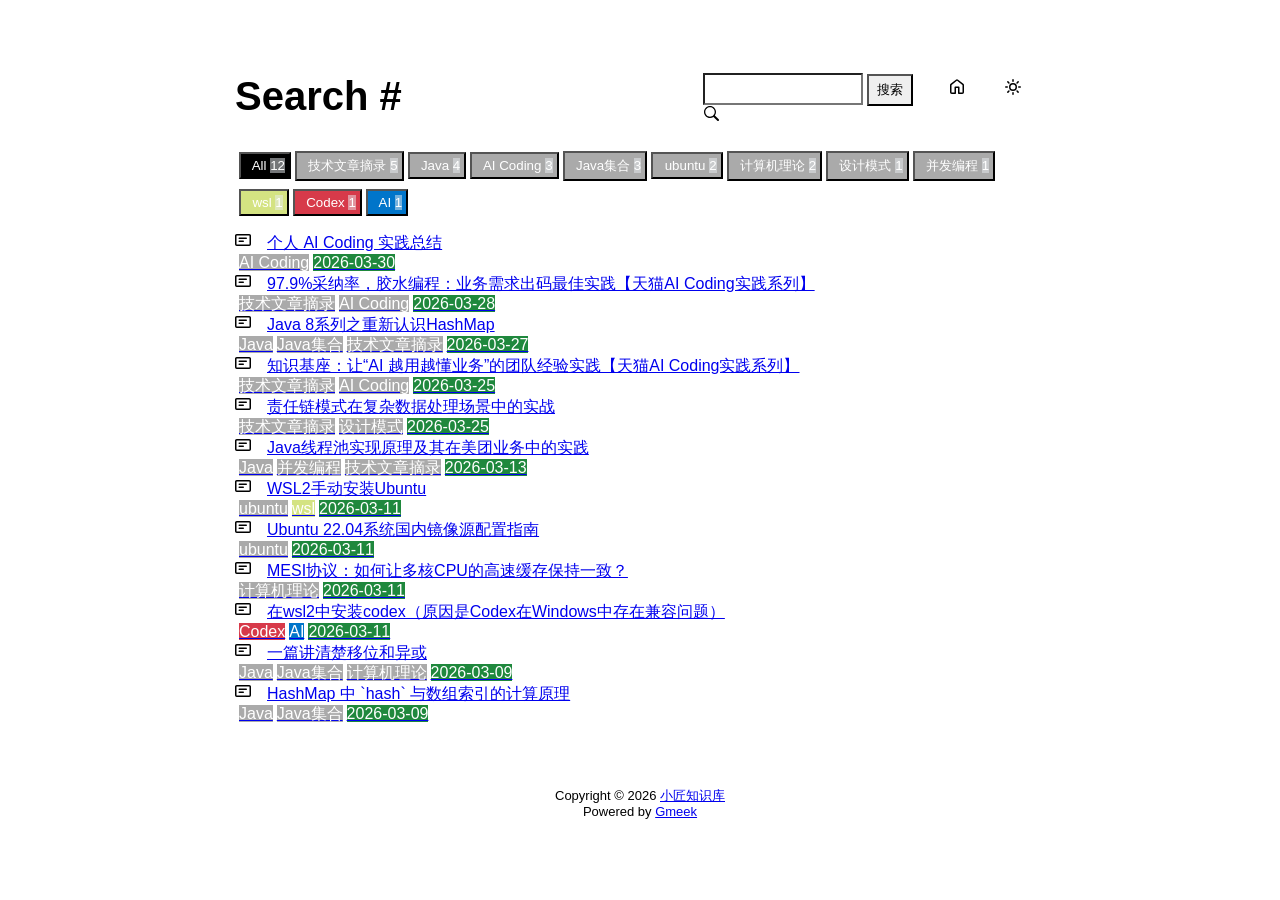
<file: docs/tag.html>
<!DOCTYPE html>
<html data-color-mode="light" data-dark-theme="dark" data-light-theme="light" lang="zh-CN">
<head>
    <meta content="text/html; charset=utf-8" http-equiv="content-type" />
    <meta name="viewport" content="width=device-width,initial-scale=1.0">
    <meta http-equiv="X-UA-Compatible" content="IE=edge">
    <link href='https://mirrors.sustech.edu.cn/cdnjs/ajax/libs/Primer/21.0.7/primer.css' rel='stylesheet' />
    
    <link rel="icon" href="https://github.githubassets.com/favicons/favicon.svg"><script>
        let theme = localStorage.getItem("meek_theme") || "light";
        document.documentElement.setAttribute("data-color-mode", theme);
    </script>
<meta name="description" content="小匠知识库 search page">
<title>小匠知识库 - Tag</title>

</head>
<style>
body{box-sizing: border-box;min-width: 200px;max-width: 900px;margin: 20px auto;padding: 45px;font-size: 16px;font-family: sans-serif;line-height: 1.25;}
#header{display:flex;padding-bottom:8px;border-bottom: 1px solid var(--borderColor-muted, var(--color-border-muted));margin-bottom: 16px;}
#footer {margin-top:64px; text-align: center;font-size: small;}

</style>

<style>
.tagTitle{margin:auto 0;font-size:40px;font-weight:bold;overflow:hidden;white-space:nowrap;text-overflow:ellipsis;}
.title-right{display:flex;margin:auto 0 0 auto;}
.title-right .circle{padding: 14px 16px;margin-right:8px;}

.subnav-search{width:222px;margin-top:8px;margin-right:8px;}
.subnav-search-input{width:160px;border-top-right-radius:0px;border-bottom-right-radius:0px;}
.subnav-search button{padding:5px 8px;border-top-left-radius:0px;border-bottom-left-radius:0px;}

.SideNav-icon{margin-right:16px}
.Label{color: #fff;margin-left:4px;}
#taglabel .Label {margin-bottom:8px;}
.Counter{color:#fff;background-color:rgba(234, 238, 242, 0.5)}

.genTime{float: right;}
.d-flex{min-width:0;}
.listTitle{overflow:hidden;white-space:nowrap;text-overflow: ellipsis;max-width: 100%;}
.listLabels{white-space:nowrap;}

@media (max-width: 600px) {
    body { padding: 8px;}
    .tagTitle{display:none;}
    .LabelTime{display:none;}
}
</style>


<body>
    <div id="header">
<span class="tagTitle"><span>Loading</span><span class="AnimatedEllipsis"></span></span>
<div class="title-right">
    <div class="subnav-search">
        <input type="search" class="form-control subnav-search-input float-left" aria-label="Search site" value="" style="height:32px;">
        <button class="btn float-left" type="submit" onclick="javascript:searchShow()">搜索</button>
        <svg class="subnav-search-icon octicon octicon-search" width="16" height="16" viewBox="0 0 16 16" aria-hidden="true">
            <path id="searchSVG" fill-rule="evenodd"></path>
        </svg>
    </div>
    <a href="https://jlifeng.github.io" id="buttonHome" class="btn btn-invisible circle" title="首页">
        <svg class="octicon" width="16" height="16">
            <path id="pathHome" fill-rule="evenodd"></path>
        </svg>
    </a>
    <a class="btn btn-invisible circle" onclick="modeSwitch()" title="切换主题">
        <svg class="octicon" width="16" height="16" >
            <path id="themeSwitch" fill-rule="evenodd"></path>
        </svg>
    </a>
</div>
</div>
    <div id="content">
<div id="taglabel" style="margin-bottom:8px;"></div>
<nav class="SideNav"></nav>
<div class="notFind" style="display:none;font-size:24px;margin:8px;">Not Find</div>
</div>
    <div id="footer"><div id="footer1">Copyright © <span id="copyrightYear"></span> <a href="https://jlifeng.github.io">小匠知识库</a></div>
<div id="footer2">
    <span id="runday"></span><span>Powered by <a href="https://meekdai.com/Gmeek.html" target="_blank">Gmeek</a></span>
</div>

<script>
var now=new Date();
document.getElementById("copyrightYear").innerHTML=now.getFullYear();

if(""!=""){
    var startSite=new Date("");
    var diff=now.getTime()-startSite.getTime();
    var diffDay=Math.floor(diff/(1000*60*60*24));
    document.getElementById("runday").innerHTML="网站运行 "+diffDay+" 天"+" • ";
}
</script></div>
</body>
<script>
var IconList={'sun': 'M8 10.5a2.5 2.5 0 100-5 2.5 2.5 0 000 5zM8 12a4 4 0 100-8 4 4 0 000 8zM8 0a.75.75 0 01.75.75v1.5a.75.75 0 01-1.5 0V.75A.75.75 0 018 0zm0 13a.75.75 0 01.75.75v1.5a.75.75 0 01-1.5 0v-1.5A.75.75 0 018 13zM2.343 2.343a.75.75 0 011.061 0l1.06 1.061a.75.75 0 01-1.06 1.06l-1.06-1.06a.75.75 0 010-1.06zm9.193 9.193a.75.75 0 011.06 0l1.061 1.06a.75.75 0 01-1.06 1.061l-1.061-1.06a.75.75 0 010-1.061zM16 8a.75.75 0 01-.75.75h-1.5a.75.75 0 010-1.5h1.5A.75.75 0 0116 8zM3 8a.75.75 0 01-.75.75H.75a.75.75 0 010-1.5h1.5A.75.75 0 013 8zm10.657-5.657a.75.75 0 010 1.061l-1.061 1.06a.75.75 0 11-1.06-1.06l1.06-1.06a.75.75 0 011.06 0zm-9.193 9.193a.75.75 0 010 1.06l-1.06 1.061a.75.75 0 11-1.061-1.06l1.06-1.061a.75.75 0 011.061 0z', 'moon': 'M9.598 1.591a.75.75 0 01.785-.175 7 7 0 11-8.967 8.967.75.75 0 01.961-.96 5.5 5.5 0 007.046-7.046.75.75 0 01.175-.786zm1.616 1.945a7 7 0 01-7.678 7.678 5.5 5.5 0 107.678-7.678z', 'sync': 'M1.705 8.005a.75.75 0 0 1 .834.656 5.5 5.5 0 0 0 9.592 2.97l-1.204-1.204a.25.25 0 0 1 .177-.427h3.646a.25.25 0 0 1 .25.25v3.646a.25.25 0 0 1-.427.177l-1.38-1.38A7.002 7.002 0 0 1 1.05 8.84a.75.75 0 0 1 .656-.834ZM8 2.5a5.487 5.487 0 0 0-4.131 1.869l1.204 1.204A.25.25 0 0 1 4.896 6H1.25A.25.25 0 0 1 1 5.75V2.104a.25.25 0 0 1 .427-.177l1.38 1.38A7.002 7.002 0 0 1 14.95 7.16a.75.75 0 0 1-1.49.178A5.5 5.5 0 0 0 8 2.5Z', 'home': 'M6.906.664a1.749 1.749 0 0 1 2.187 0l5.25 4.2c.415.332.657.835.657 1.367v7.019A1.75 1.75 0 0 1 13.25 15h-3.5a.75.75 0 0 1-.75-.75V9H7v5.25a.75.75 0 0 1-.75.75h-3.5A1.75 1.75 0 0 1 1 13.25V6.23c0-.531.242-1.034.657-1.366l5.25-4.2Zm1.25 1.171a.25.25 0 0 0-.312 0l-5.25 4.2a.25.25 0 0 0-.094.196v7.019c0 .138.112.25.25.25H5.5V8.25a.75.75 0 0 1 .75-.75h3.5a.75.75 0 0 1 .75.75v5.25h2.75a.25.25 0 0 0 .25-.25V6.23a.25.25 0 0 0-.094-.195Z', 'search': 'M15.7 13.3l-3.81-3.83A5.93 5.93 0 0 0 13 6c0-3.31-2.69-6-6-6S1 2.69 1 6s2.69 6 6 6c1.3 0 2.48-.41 3.47-1.11l3.83 3.81c.19.2.45.3.7.3.25 0 .52-.09.7-.3a.996.996 0 0 0 0-1.41v.01zM7 10.7c-2.59 0-4.7-2.11-4.7-4.7 0-2.59 2.11-4.7 4.7-4.7 2.59 0 4.7 2.11 4.7 4.7 0 2.59-2.11 4.7-4.7 4.7z', 'post': 'M0 3.75C0 2.784.784 2 1.75 2h12.5c.966 0 1.75.784 1.75 1.75v8.5A1.75 1.75 0 0 1 14.25 14H1.75A1.75 1.75 0 0 1 0 12.25Zm1.75-.25a.25.25 0 0 0-.25.25v8.5c0 .138.112.25.25.25h12.5a.25.25 0 0 0 .25-.25v-8.5a.25.25 0 0 0-.25-.25ZM3.5 6.25a.75.75 0 0 1 .75-.75h7a.75.75 0 0 1 0 1.5h-7a.75.75 0 0 1-.75-.75Zm.75 2.25h4a.75.75 0 0 1 0 1.5h-4a.75.75 0 0 1 0-1.5Z'};
var utterancesLoad=0;

let themeSettings={
    "dark": ["dark","moon","#00f0ff","dark-blue"],
    "light": ["light","sun","#ff5000","github-light"],
    "auto": ["auto","sync","","preferred-color-scheme"]
};
function changeTheme(mode, icon, color, utheme){
    document.documentElement.setAttribute("data-color-mode",mode);
    document.getElementById("themeSwitch").setAttribute("d",value=IconList[icon]);
    document.getElementById("themeSwitch").parentNode.style.color=color;
    if(utterancesLoad==1){utterancesTheme(utheme);}
}
function modeSwitch(){
    let currentMode=document.documentElement.getAttribute('data-color-mode');
    let newMode = currentMode === "light" ? "dark" : currentMode === "dark" ? "auto" : "light";
    localStorage.setItem("meek_theme", newMode);
    if(themeSettings[newMode]){
        changeTheme(...themeSettings[newMode]);
    }
}
function utterancesTheme(theme){
    const message={type:'set-theme',theme: theme};
    const iframe=document.getElementsByClassName('utterances-frame')[0];
    iframe.contentWindow.postMessage(message,'https://utteranc.es');
}
if(themeSettings[theme]){changeTheme(...themeSettings[theme]);}
console.log("\n %c Gmeek last https://github.com/Meekdai/Gmeek \n","padding:5px 0;background:#02d81d;color:#fff");
</script>

<script>
document.getElementById("pathHome").setAttribute("d",IconList["home"]);
document.getElementById("searchSVG").setAttribute("d",IconList["search"]);

tagList=[];
labelsCount={};
jsonData='';
let requestJson="postList.json"
let request=new XMLHttpRequest();
request.open("GET",requestJson);
request.responseType='text';
request.send();
request.onload=function(){
    jsonData=JSON.parse(request.response);
    console.log(jsonData);
    showList(labelsCount);
    setClassDisplay(decodeURI(window.location.hash.slice(1)));
}

function showList(labelsCount){
    let SideNav=document.getElementsByClassName("SideNav")[0];
    SideNav.classList.add("border");
    let taglabel=document.getElementById("taglabel");

    jsonData['labelColorDict']["All"]="#000";
    labelsCount["All"]=0;
    for (let key in jsonData) {
        if (key !== 'labelColorDict' && Array.isArray(jsonData[key]['labels'])) {
            labelsCount["All"]++;
            for (let label of jsonData[key]['labels']) {
                labelsCount[label] = (labelsCount[label] || 0) + 1;
            }
        }
    }

    let sortedLabelsList = Object.keys(labelsCount).sort((a, b) => labelsCount[b] - labelsCount[a]);
    for (let label of sortedLabelsList) {
        tagList.push(label);
        let showLabels = document.createElement("button");
        showLabels.setAttribute("class", "Label");
        showLabels.setAttribute("style", "background-color:" + jsonData['labelColorDict'][label]+";padding:4px;");
        showLabels.innerHTML="&nbsp;&nbsp;"+label+" ";
        showLabels.setAttribute("onclick", "javascript:updateShowTag('" + label + "');");

        let LabelNum=document.createElement("span");
        LabelNum.setAttribute("class","Counter");
        LabelNum.innerHTML=labelsCount[label];
        showLabels.appendChild(LabelNum);
        taglabel.appendChild(showLabels);
    }

    for(i in jsonData){
        if(i!='labelColorDict'){
            let div=document.createElement("div");
            div.setAttribute("class","lists "+jsonData[i]['labels'].join(" "));
            let item=document.createElement("a");
            item.setAttribute("class","SideNav-item d-flex flex-items-center flex-justify-between");
            item.setAttribute("href",jsonData[i]['postUrl']);

            let center=document.createElement("div");
            center.setAttribute("class","d-flex flex-items-center");

            svg=document.createElementNS('http://www.w3.org/2000/svg','svg');
            path=document.createElementNS("http://www.w3.org/2000/svg","path"); 
            span=document.createElement("span");
            svg.setAttributeNS(null,"class","SideNav-icon octicon");
            svg.setAttributeNS(null,"style","width:16px;height:16px");
            path.setAttributeNS(null, "d", IconList["post"]);
            svg.appendChild(path);

            let title=document.createElement("span");
            title.setAttribute("class","listTitle");
            title.innerHTML=jsonData[i]['postTitle'];
            center.appendChild(svg);
            center.appendChild(title);

            let listLabels=document.createElement("div");
            listLabels.setAttribute("class","listLabels");
            
            for(label of jsonData[i]['labels']){
                let LabelName=document.createElement("span");
                LabelName.setAttribute("class","Label LabelName");
                LabelName.setAttribute("style","background-color:"+jsonData['labelColorDict'][label]);
                LabelName.innerHTML=label;
                listLabels.appendChild(LabelName);
            }
            let LabelTime=document.createElement("span");
            LabelTime.setAttribute("class","Label LabelTime");
            LabelTime.setAttribute("style","background-color:"+jsonData[i]['dateLabelColor']);
            LabelTime.innerHTML=jsonData[i]['createdDate'];
            listLabels.appendChild(LabelTime);

            item.appendChild(center);
            item.appendChild(listLabels);
            div.appendChild(item);
            SideNav.appendChild(div);
        }
    }
}

function updateShowTag(label){
    if(window.location.hash.slice(1)!=encodeURI(label)){
        window.location.hash="#"+(label);
        setClassDisplay(label);
    }
}

function setClassDisplay(label){
    let lists = document.getElementsByClassName("lists");
    let tagTitle = document.getElementsByClassName("tagTitle")[0];
    tagTitle.innerHTML="Tag #"+label;
    document.title=label+" - 小匠知识库";
    document.getElementsByClassName("subnav-search-input")[0].value='';
    if(label=="All"){
        for(let i = 0; i < lists.length; i++){lists[i].style.display='block';}
        document.getElementsByClassName("notFind")[0].style.display='none';
    }
    else if(tagList.indexOf(label)!=-1){
        for(let i = 0; i < lists.length; i++){
            lists[i].style.display='none';
        }

        let labels = document.getElementsByClassName(label);
        for(let i = 0; i < labels.length; i++){
            labels[i].style.display='block';
        }
        document.getElementsByClassName("notFind")[0].style.display='none';
    }
    else{
        document.getElementsByClassName("subnav-search-input")[0].value=label;
        searchShow();
    }
}

function searchShow(){
    let lists = document.getElementsByClassName("lists");
    let tagTitle = document.getElementsByClassName("tagTitle")[0];
    let searchInput = document.getElementsByClassName("subnav-search-input")[0].value;
    tagTitle.innerHTML="Search #"+searchInput;
    if(searchInput==''){document.title="Search - 小匠知识库";}
    else{document.title=searchInput+" - 小匠知识库";}
    let a=0;
    window.location.hash="#"+(searchInput);
    for(let i = 0; i < lists.length; i++){
        if(lists[i].childNodes[0].childNodes[0].childNodes[1].innerHTML.toUpperCase().indexOf(searchInput.toUpperCase())==-1){lists[i].style.display='none';}
        else{lists[i].style.display='block';a=a+1;}
    }
    if(a==0){
        let notFind=document.getElementsByClassName("notFind")[0];
        notFind.style.display='block';
        notFind.innerHTML='Not Find "'+searchInput+'"';
    }
    else{document.getElementsByClassName("notFind")[0].style.display='none';}
}

</script>

</html>
</file>
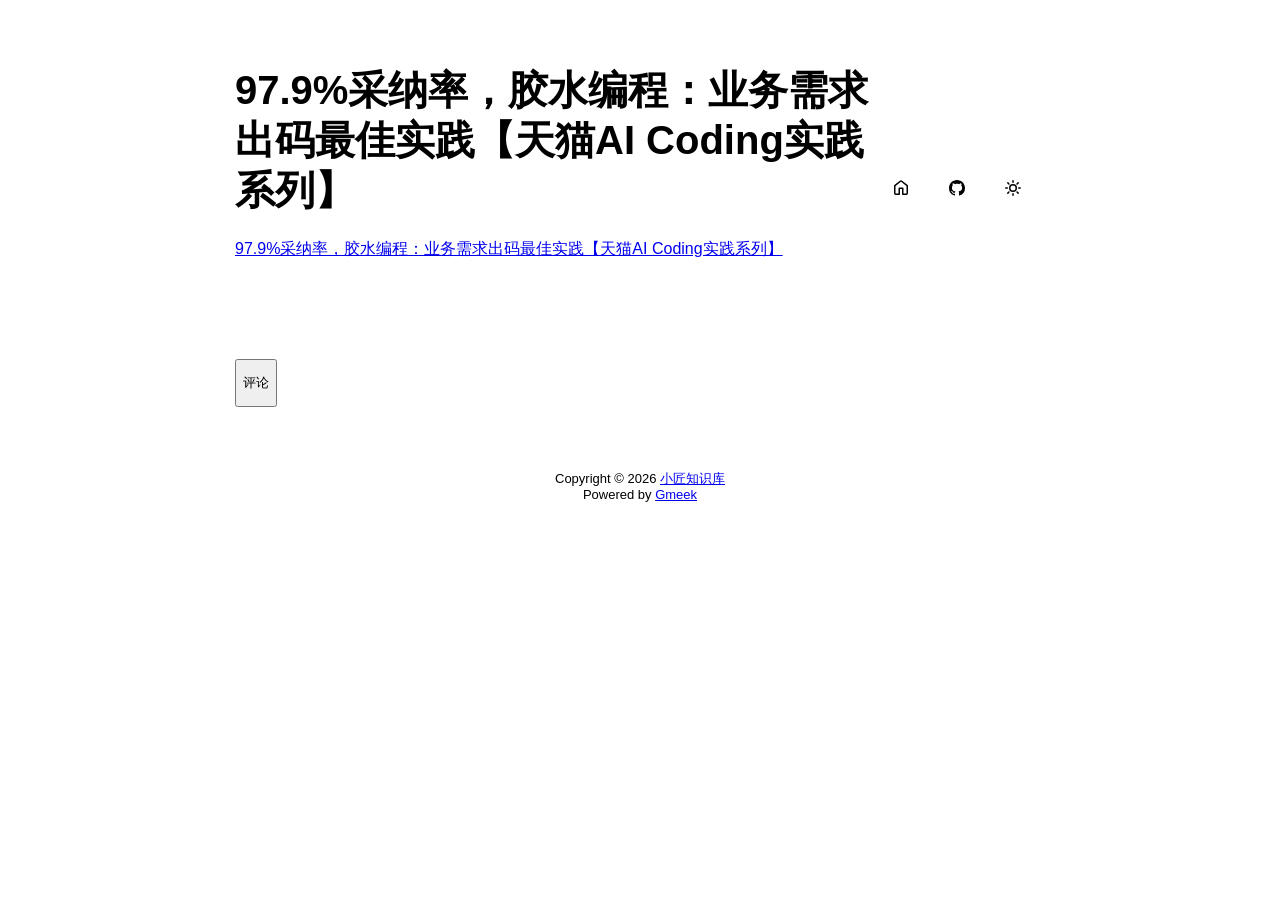
<file: docs/post/97.9%-cai-na-lv-，-jiao-shui-bian-cheng-：-ye-wu-xu-qiu-chu-ma-zui-jia-shi-jian-【-tian-mao-AI Coding-shi-jian-xi-lie-】.html>
<!DOCTYPE html>
<html data-color-mode="light" data-dark-theme="dark" data-light-theme="light" lang="zh-CN">
<head>
    <meta content="text/html; charset=utf-8" http-equiv="content-type" />
    <meta name="viewport" content="width=device-width,initial-scale=1.0">
    <meta http-equiv="X-UA-Compatible" content="IE=edge">
    <link href='https://mirrors.sustech.edu.cn/cdnjs/ajax/libs/Primer/21.0.7/primer.css' rel='stylesheet' />
    
    <link rel="icon" href="https://github.githubassets.com/favicons/favicon.svg"><script>
        let theme = localStorage.getItem("meek_theme") || "light";
        document.documentElement.setAttribute("data-color-mode", theme);
    </script>
<meta name="description" content="[97.9%采纳率，胶水编程：业务需求出码最佳实践【天猫AI Coding实践系列】](https://mp.weixin.qq.com/s/G3aKbzdGUyD2h1aVjvbr2g)。">
<meta property="og:title" content="97.9%采纳率，胶水编程：业务需求出码最佳实践【天猫AI Coding实践系列】">
<meta property="og:description" content="[97.9%采纳率，胶水编程：业务需求出码最佳实践【天猫AI Coding实践系列】](https://mp.weixin.qq.com/s/G3aKbzdGUyD2h1aVjvbr2g)。">
<meta property="og:type" content="article">
<meta property="og:url" content="https://jlifeng.github.io/post/97.9%25-cai-na-lv-%EF%BC%8C-jiao-shui-bian-cheng-%EF%BC%9A-ye-wu-xu-qiu-chu-ma-zui-jia-shi-jian-%E3%80%90-tian-mao-AI%20Coding-shi-jian-xi-lie-%E3%80%91.html">
<meta property="og:image" content="https://github.githubassets.com/favicons/favicon.svg">
<title>97.9%采纳率，胶水编程：业务需求出码最佳实践【天猫AI Coding实践系列】</title>



</head>
<style>
body{box-sizing: border-box;min-width: 200px;max-width: 900px;margin: 20px auto;padding: 45px;font-size: 16px;font-family: sans-serif;line-height: 1.25;}
#header{display:flex;padding-bottom:8px;border-bottom: 1px solid var(--borderColor-muted, var(--color-border-muted));margin-bottom: 16px;}
#footer {margin-top:64px; text-align: center;font-size: small;}

</style>

<style>
.postTitle{margin: auto 0;font-size:40px;font-weight:bold;}
.title-right{display:flex;margin:auto 0 0 auto;}
.title-right .circle{padding: 14px 16px;margin-right:8px;}
#postBody{border-bottom: 1px solid var(--color-border-default);padding-bottom:36px;}
#postBody hr{height:2px;}
#cmButton{height:48px;margin-top:48px;}
#comments{margin-top:64px;}
.g-emoji{font-size:24px;}
@media (max-width: 600px) {
    body {padding: 8px;}
    .postTitle{font-size:24px;}
}

</style>




<body>
    <div id="header">
<h1 class="postTitle">97.9%采纳率，胶水编程：业务需求出码最佳实践【天猫AI Coding实践系列】</h1>
<div class="title-right">
    <a href="https://jlifeng.github.io" id="buttonHome" class="btn btn-invisible circle" title="首页">
        <svg class="octicon" width="16" height="16">
            <path id="pathHome" fill-rule="evenodd"></path>
        </svg>
    </a>
    
    <a href="https://github.com/jlifeng/jlifeng.github.io/issues/11" target="_blank" class="btn btn-invisible circle" title="Issue">
        <svg class="octicon" width="16" height="16">
            <path id="pathIssue" fill-rule="evenodd"></path>
        </svg>
    </a>
    

    <a class="btn btn-invisible circle" onclick="modeSwitch();" title="切换主题">
        <svg class="octicon" width="16" height="16" >
            <path id="themeSwitch" fill-rule="evenodd"></path>
        </svg>
    </a>

</div>
</div>
    <div id="content">
<div class="markdown-body" id="postBody"><p><a href="https://mp.weixin.qq.com/s/G3aKbzdGUyD2h1aVjvbr2g" rel="nofollow">97.9%采纳率，胶水编程：业务需求出码最佳实践【天猫AI Coding实践系列】</a></p></div>
<div style="font-size:small;margin-top:8px;float:right;"></div>

<button class="btn btn-block" type="button" onclick="openComments()" id="cmButton">评论</button>
<div class="comments" id="comments"></div>

</div>
    <div id="footer"><div id="footer1">Copyright © <span id="copyrightYear"></span> <a href="https://jlifeng.github.io">小匠知识库</a></div>
<div id="footer2">
    <span id="runday"></span><span>Powered by <a href="https://meekdai.com/Gmeek.html" target="_blank">Gmeek</a></span>
</div>

<script>
var now=new Date();
document.getElementById("copyrightYear").innerHTML=now.getFullYear();

if(""!=""){
    var startSite=new Date("");
    var diff=now.getTime()-startSite.getTime();
    var diffDay=Math.floor(diff/(1000*60*60*24));
    document.getElementById("runday").innerHTML="网站运行 "+diffDay+" 天"+" • ";
}
</script></div>
</body>
<script>
var IconList={'sun': 'M8 10.5a2.5 2.5 0 100-5 2.5 2.5 0 000 5zM8 12a4 4 0 100-8 4 4 0 000 8zM8 0a.75.75 0 01.75.75v1.5a.75.75 0 01-1.5 0V.75A.75.75 0 018 0zm0 13a.75.75 0 01.75.75v1.5a.75.75 0 01-1.5 0v-1.5A.75.75 0 018 13zM2.343 2.343a.75.75 0 011.061 0l1.06 1.061a.75.75 0 01-1.06 1.06l-1.06-1.06a.75.75 0 010-1.06zm9.193 9.193a.75.75 0 011.06 0l1.061 1.06a.75.75 0 01-1.06 1.061l-1.061-1.06a.75.75 0 010-1.061zM16 8a.75.75 0 01-.75.75h-1.5a.75.75 0 010-1.5h1.5A.75.75 0 0116 8zM3 8a.75.75 0 01-.75.75H.75a.75.75 0 010-1.5h1.5A.75.75 0 013 8zm10.657-5.657a.75.75 0 010 1.061l-1.061 1.06a.75.75 0 11-1.06-1.06l1.06-1.06a.75.75 0 011.06 0zm-9.193 9.193a.75.75 0 010 1.06l-1.06 1.061a.75.75 0 11-1.061-1.06l1.06-1.061a.75.75 0 011.061 0z', 'moon': 'M9.598 1.591a.75.75 0 01.785-.175 7 7 0 11-8.967 8.967.75.75 0 01.961-.96 5.5 5.5 0 007.046-7.046.75.75 0 01.175-.786zm1.616 1.945a7 7 0 01-7.678 7.678 5.5 5.5 0 107.678-7.678z', 'sync': 'M1.705 8.005a.75.75 0 0 1 .834.656 5.5 5.5 0 0 0 9.592 2.97l-1.204-1.204a.25.25 0 0 1 .177-.427h3.646a.25.25 0 0 1 .25.25v3.646a.25.25 0 0 1-.427.177l-1.38-1.38A7.002 7.002 0 0 1 1.05 8.84a.75.75 0 0 1 .656-.834ZM8 2.5a5.487 5.487 0 0 0-4.131 1.869l1.204 1.204A.25.25 0 0 1 4.896 6H1.25A.25.25 0 0 1 1 5.75V2.104a.25.25 0 0 1 .427-.177l1.38 1.38A7.002 7.002 0 0 1 14.95 7.16a.75.75 0 0 1-1.49.178A5.5 5.5 0 0 0 8 2.5Z', 'home': 'M6.906.664a1.749 1.749 0 0 1 2.187 0l5.25 4.2c.415.332.657.835.657 1.367v7.019A1.75 1.75 0 0 1 13.25 15h-3.5a.75.75 0 0 1-.75-.75V9H7v5.25a.75.75 0 0 1-.75.75h-3.5A1.75 1.75 0 0 1 1 13.25V6.23c0-.531.242-1.034.657-1.366l5.25-4.2Zm1.25 1.171a.25.25 0 0 0-.312 0l-5.25 4.2a.25.25 0 0 0-.094.196v7.019c0 .138.112.25.25.25H5.5V8.25a.75.75 0 0 1 .75-.75h3.5a.75.75 0 0 1 .75.75v5.25h2.75a.25.25 0 0 0 .25-.25V6.23a.25.25 0 0 0-.094-.195Z', 'github': 'M8 0c4.42 0 8 3.58 8 8a8.013 8.013 0 0 1-5.45 7.59c-.4.08-.55-.17-.55-.38 0-.27.01-1.13.01-2.2 0-.75-.25-1.23-.54-1.48 1.78-.2 3.65-.88 3.65-3.95 0-.88-.31-1.59-.82-2.15.08-.2.36-1.02-.08-2.12 0 0-.67-.22-2.2.82-.64-.18-1.32-.27-2-.27-.68 0-1.36.09-2 .27-1.53-1.03-2.2-.82-2.2-.82-.44 1.1-.16 1.92-.08 2.12-.51.56-.82 1.28-.82 2.15 0 3.06 1.86 3.75 3.64 3.95-.23.2-.44.55-.51 1.07-.46.21-1.61.55-2.33-.66-.15-.24-.6-.83-1.23-.82-.67.01-.27.38.01.53.34.19.73.9.82 1.13.16.45.68 1.31 2.69.94 0 .67.01 1.3.01 1.49 0 .21-.15.45-.55.38A7.995 7.995 0 0 1 0 8c0-4.42 3.58-8 8-8Z'};
var utterancesLoad=0;

let themeSettings={
    "dark": ["dark","moon","#00f0ff","dark-blue"],
    "light": ["light","sun","#ff5000","github-light"],
    "auto": ["auto","sync","","preferred-color-scheme"]
};
function changeTheme(mode, icon, color, utheme){
    document.documentElement.setAttribute("data-color-mode",mode);
    document.getElementById("themeSwitch").setAttribute("d",value=IconList[icon]);
    document.getElementById("themeSwitch").parentNode.style.color=color;
    if(utterancesLoad==1){utterancesTheme(utheme);}
}
function modeSwitch(){
    let currentMode=document.documentElement.getAttribute('data-color-mode');
    let newMode = currentMode === "light" ? "dark" : currentMode === "dark" ? "auto" : "light";
    localStorage.setItem("meek_theme", newMode);
    if(themeSettings[newMode]){
        changeTheme(...themeSettings[newMode]);
    }
}
function utterancesTheme(theme){
    const message={type:'set-theme',theme: theme};
    const iframe=document.getElementsByClassName('utterances-frame')[0];
    iframe.contentWindow.postMessage(message,'https://utteranc.es');
}
if(themeSettings[theme]){changeTheme(...themeSettings[theme]);}
console.log("\n %c Gmeek last https://github.com/Meekdai/Gmeek \n","padding:5px 0;background:#02d81d;color:#fff");
</script>

<script>
document.getElementById("pathHome").setAttribute("d",IconList["home"]);
document.getElementById("pathIssue").setAttribute("d",IconList["github"]);



function openComments(){
    cm=document.getElementById("comments");
    cmButton=document.getElementById("cmButton");
    cmButton.disabled=true;
    cmButton.innerHTML="loading";
    span=document.createElement("span");
    span.setAttribute("class","AnimatedEllipsis");
    cmButton.appendChild(span);

    script=document.createElement("script");
    script.setAttribute("src","https://utteranc.es/client.js");
    script.setAttribute("repo","jlifeng/jlifeng.github.io");
    script.setAttribute("issue-term","title");
    
    if(localStorage.getItem("meek_theme")=="dark"){script.setAttribute("theme","dark-blue");}
    else if(localStorage.getItem("meek_theme")=="light") {script.setAttribute("theme","github-light");}
    else{script.setAttribute("theme","preferred-color-scheme");}
    
    script.setAttribute("crossorigin","anonymous");
    script.setAttribute("async","");
    cm.appendChild(script);

    int=self.setInterval("iFrameLoading()",200);
}

function iFrameLoading(){
    var utterances=document.getElementsByClassName('utterances');
    if(utterances.length==1){
        if(utterances[0].style.height!=""){
            utterancesLoad=1;
            int=window.clearInterval(int);
            document.getElementById("cmButton").style.display="none";
            console.log("utterances Load OK");
        }
    }
}



</script>
<script src='https://code.buxiantang.top/assets/backtop.js'></script><script src='https://code.buxiantang.top/assets/articletoc.js'></script>

</html>
</file>
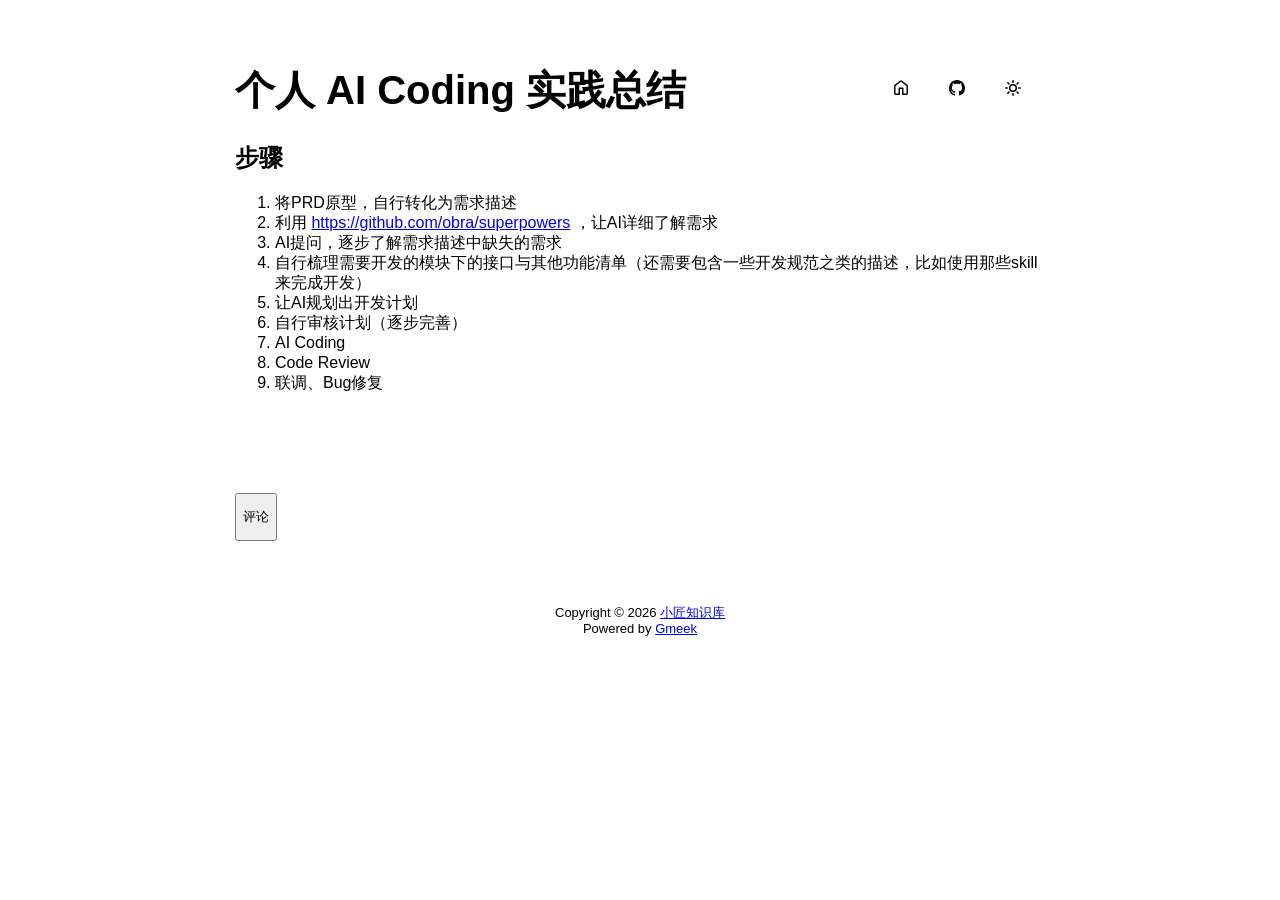
<file: docs/post/ge-ren- AI Coding -shi-jian-zong-jie.html>
<!DOCTYPE html>
<html data-color-mode="light" data-dark-theme="dark" data-light-theme="light" lang="zh-CN">
<head>
    <meta content="text/html; charset=utf-8" http-equiv="content-type" />
    <meta name="viewport" content="width=device-width,initial-scale=1.0">
    <meta http-equiv="X-UA-Compatible" content="IE=edge">
    <link href='https://mirrors.sustech.edu.cn/cdnjs/ajax/libs/Primer/21.0.7/primer.css' rel='stylesheet' />
    
    <link rel="icon" href="https://github.githubassets.com/favicons/favicon.svg"><script>
        let theme = localStorage.getItem("meek_theme") || "light";
        document.documentElement.setAttribute("data-color-mode", theme);
    </script>
<meta name="description" content="## 步骤
 
1. 将PRD原型，自行转化为需求描述
6. 利用 https://github.com/obra/superpowers ，让AI详细了解需求
7. AI提问，逐步了解需求描述中缺失的需求
8. 自行梳理需要开发的模块下的接口与其他功能清单（还需要包含一些开发规范之类的描述，比如使用那些skill来完成开发）
9. 让AI规划出开发计划
10. 自行审核计划（逐步完善）
11. AI Coding
12. Code Review
13. 联调、Bug修复。">
<meta property="og:title" content="个人 AI Coding 实践总结">
<meta property="og:description" content="## 步骤
 
1. 将PRD原型，自行转化为需求描述
6. 利用 https://github.com/obra/superpowers ，让AI详细了解需求
7. AI提问，逐步了解需求描述中缺失的需求
8. 自行梳理需要开发的模块下的接口与其他功能清单（还需要包含一些开发规范之类的描述，比如使用那些skill来完成开发）
9. 让AI规划出开发计划
10. 自行审核计划（逐步完善）
11. AI Coding
12. Code Review
13. 联调、Bug修复。">
<meta property="og:type" content="article">
<meta property="og:url" content="https://jlifeng.github.io/post/ge-ren-%20AI%20Coding%20-shi-jian-zong-jie.html">
<meta property="og:image" content="https://github.githubassets.com/favicons/favicon.svg">
<title>个人 AI Coding 实践总结</title>



</head>
<style>
body{box-sizing: border-box;min-width: 200px;max-width: 900px;margin: 20px auto;padding: 45px;font-size: 16px;font-family: sans-serif;line-height: 1.25;}
#header{display:flex;padding-bottom:8px;border-bottom: 1px solid var(--borderColor-muted, var(--color-border-muted));margin-bottom: 16px;}
#footer {margin-top:64px; text-align: center;font-size: small;}

</style>

<style>
.postTitle{margin: auto 0;font-size:40px;font-weight:bold;}
.title-right{display:flex;margin:auto 0 0 auto;}
.title-right .circle{padding: 14px 16px;margin-right:8px;}
#postBody{border-bottom: 1px solid var(--color-border-default);padding-bottom:36px;}
#postBody hr{height:2px;}
#cmButton{height:48px;margin-top:48px;}
#comments{margin-top:64px;}
.g-emoji{font-size:24px;}
@media (max-width: 600px) {
    body {padding: 8px;}
    .postTitle{font-size:24px;}
}

</style>




<body>
    <div id="header">
<h1 class="postTitle">个人 AI Coding 实践总结</h1>
<div class="title-right">
    <a href="https://jlifeng.github.io" id="buttonHome" class="btn btn-invisible circle" title="首页">
        <svg class="octicon" width="16" height="16">
            <path id="pathHome" fill-rule="evenodd"></path>
        </svg>
    </a>
    
    <a href="https://github.com/jlifeng/jlifeng.github.io/issues/12" target="_blank" class="btn btn-invisible circle" title="Issue">
        <svg class="octicon" width="16" height="16">
            <path id="pathIssue" fill-rule="evenodd"></path>
        </svg>
    </a>
    

    <a class="btn btn-invisible circle" onclick="modeSwitch();" title="切换主题">
        <svg class="octicon" width="16" height="16" >
            <path id="themeSwitch" fill-rule="evenodd"></path>
        </svg>
    </a>

</div>
</div>
    <div id="content">
<div class="markdown-body" id="postBody"><h2>步骤</h2>
<ol>
<li>将PRD原型，自行转化为需求描述</li>
<li>利用 <a href="https://github.com/obra/superpowers">https://github.com/obra/superpowers</a> ，让AI详细了解需求</li>
<li>AI提问，逐步了解需求描述中缺失的需求</li>
<li>自行梳理需要开发的模块下的接口与其他功能清单（还需要包含一些开发规范之类的描述，比如使用那些skill来完成开发）</li>
<li>让AI规划出开发计划</li>
<li>自行审核计划（逐步完善）</li>
<li>AI Coding</li>
<li>Code Review</li>
<li>联调、Bug修复</li>
</ol></div>
<div style="font-size:small;margin-top:8px;float:right;"></div>

<button class="btn btn-block" type="button" onclick="openComments()" id="cmButton">评论</button>
<div class="comments" id="comments"></div>

</div>
    <div id="footer"><div id="footer1">Copyright © <span id="copyrightYear"></span> <a href="https://jlifeng.github.io">小匠知识库</a></div>
<div id="footer2">
    <span id="runday"></span><span>Powered by <a href="https://meekdai.com/Gmeek.html" target="_blank">Gmeek</a></span>
</div>

<script>
var now=new Date();
document.getElementById("copyrightYear").innerHTML=now.getFullYear();

if(""!=""){
    var startSite=new Date("");
    var diff=now.getTime()-startSite.getTime();
    var diffDay=Math.floor(diff/(1000*60*60*24));
    document.getElementById("runday").innerHTML="网站运行 "+diffDay+" 天"+" • ";
}
</script></div>
</body>
<script>
var IconList={'sun': 'M8 10.5a2.5 2.5 0 100-5 2.5 2.5 0 000 5zM8 12a4 4 0 100-8 4 4 0 000 8zM8 0a.75.75 0 01.75.75v1.5a.75.75 0 01-1.5 0V.75A.75.75 0 018 0zm0 13a.75.75 0 01.75.75v1.5a.75.75 0 01-1.5 0v-1.5A.75.75 0 018 13zM2.343 2.343a.75.75 0 011.061 0l1.06 1.061a.75.75 0 01-1.06 1.06l-1.06-1.06a.75.75 0 010-1.06zm9.193 9.193a.75.75 0 011.06 0l1.061 1.06a.75.75 0 01-1.06 1.061l-1.061-1.06a.75.75 0 010-1.061zM16 8a.75.75 0 01-.75.75h-1.5a.75.75 0 010-1.5h1.5A.75.75 0 0116 8zM3 8a.75.75 0 01-.75.75H.75a.75.75 0 010-1.5h1.5A.75.75 0 013 8zm10.657-5.657a.75.75 0 010 1.061l-1.061 1.06a.75.75 0 11-1.06-1.06l1.06-1.06a.75.75 0 011.06 0zm-9.193 9.193a.75.75 0 010 1.06l-1.06 1.061a.75.75 0 11-1.061-1.06l1.06-1.061a.75.75 0 011.061 0z', 'moon': 'M9.598 1.591a.75.75 0 01.785-.175 7 7 0 11-8.967 8.967.75.75 0 01.961-.96 5.5 5.5 0 007.046-7.046.75.75 0 01.175-.786zm1.616 1.945a7 7 0 01-7.678 7.678 5.5 5.5 0 107.678-7.678z', 'sync': 'M1.705 8.005a.75.75 0 0 1 .834.656 5.5 5.5 0 0 0 9.592 2.97l-1.204-1.204a.25.25 0 0 1 .177-.427h3.646a.25.25 0 0 1 .25.25v3.646a.25.25 0 0 1-.427.177l-1.38-1.38A7.002 7.002 0 0 1 1.05 8.84a.75.75 0 0 1 .656-.834ZM8 2.5a5.487 5.487 0 0 0-4.131 1.869l1.204 1.204A.25.25 0 0 1 4.896 6H1.25A.25.25 0 0 1 1 5.75V2.104a.25.25 0 0 1 .427-.177l1.38 1.38A7.002 7.002 0 0 1 14.95 7.16a.75.75 0 0 1-1.49.178A5.5 5.5 0 0 0 8 2.5Z', 'home': 'M6.906.664a1.749 1.749 0 0 1 2.187 0l5.25 4.2c.415.332.657.835.657 1.367v7.019A1.75 1.75 0 0 1 13.25 15h-3.5a.75.75 0 0 1-.75-.75V9H7v5.25a.75.75 0 0 1-.75.75h-3.5A1.75 1.75 0 0 1 1 13.25V6.23c0-.531.242-1.034.657-1.366l5.25-4.2Zm1.25 1.171a.25.25 0 0 0-.312 0l-5.25 4.2a.25.25 0 0 0-.094.196v7.019c0 .138.112.25.25.25H5.5V8.25a.75.75 0 0 1 .75-.75h3.5a.75.75 0 0 1 .75.75v5.25h2.75a.25.25 0 0 0 .25-.25V6.23a.25.25 0 0 0-.094-.195Z', 'github': 'M8 0c4.42 0 8 3.58 8 8a8.013 8.013 0 0 1-5.45 7.59c-.4.08-.55-.17-.55-.38 0-.27.01-1.13.01-2.2 0-.75-.25-1.23-.54-1.48 1.78-.2 3.65-.88 3.65-3.95 0-.88-.31-1.59-.82-2.15.08-.2.36-1.02-.08-2.12 0 0-.67-.22-2.2.82-.64-.18-1.32-.27-2-.27-.68 0-1.36.09-2 .27-1.53-1.03-2.2-.82-2.2-.82-.44 1.1-.16 1.92-.08 2.12-.51.56-.82 1.28-.82 2.15 0 3.06 1.86 3.75 3.64 3.95-.23.2-.44.55-.51 1.07-.46.21-1.61.55-2.33-.66-.15-.24-.6-.83-1.23-.82-.67.01-.27.38.01.53.34.19.73.9.82 1.13.16.45.68 1.31 2.69.94 0 .67.01 1.3.01 1.49 0 .21-.15.45-.55.38A7.995 7.995 0 0 1 0 8c0-4.42 3.58-8 8-8Z'};
var utterancesLoad=0;

let themeSettings={
    "dark": ["dark","moon","#00f0ff","dark-blue"],
    "light": ["light","sun","#ff5000","github-light"],
    "auto": ["auto","sync","","preferred-color-scheme"]
};
function changeTheme(mode, icon, color, utheme){
    document.documentElement.setAttribute("data-color-mode",mode);
    document.getElementById("themeSwitch").setAttribute("d",value=IconList[icon]);
    document.getElementById("themeSwitch").parentNode.style.color=color;
    if(utterancesLoad==1){utterancesTheme(utheme);}
}
function modeSwitch(){
    let currentMode=document.documentElement.getAttribute('data-color-mode');
    let newMode = currentMode === "light" ? "dark" : currentMode === "dark" ? "auto" : "light";
    localStorage.setItem("meek_theme", newMode);
    if(themeSettings[newMode]){
        changeTheme(...themeSettings[newMode]);
    }
}
function utterancesTheme(theme){
    const message={type:'set-theme',theme: theme};
    const iframe=document.getElementsByClassName('utterances-frame')[0];
    iframe.contentWindow.postMessage(message,'https://utteranc.es');
}
if(themeSettings[theme]){changeTheme(...themeSettings[theme]);}
console.log("\n %c Gmeek last https://github.com/Meekdai/Gmeek \n","padding:5px 0;background:#02d81d;color:#fff");
</script>

<script>
document.getElementById("pathHome").setAttribute("d",IconList["home"]);
document.getElementById("pathIssue").setAttribute("d",IconList["github"]);



function openComments(){
    cm=document.getElementById("comments");
    cmButton=document.getElementById("cmButton");
    cmButton.disabled=true;
    cmButton.innerHTML="loading";
    span=document.createElement("span");
    span.setAttribute("class","AnimatedEllipsis");
    cmButton.appendChild(span);

    script=document.createElement("script");
    script.setAttribute("src","https://utteranc.es/client.js");
    script.setAttribute("repo","jlifeng/jlifeng.github.io");
    script.setAttribute("issue-term","title");
    
    if(localStorage.getItem("meek_theme")=="dark"){script.setAttribute("theme","dark-blue");}
    else if(localStorage.getItem("meek_theme")=="light") {script.setAttribute("theme","github-light");}
    else{script.setAttribute("theme","preferred-color-scheme");}
    
    script.setAttribute("crossorigin","anonymous");
    script.setAttribute("async","");
    cm.appendChild(script);

    int=self.setInterval("iFrameLoading()",200);
}

function iFrameLoading(){
    var utterances=document.getElementsByClassName('utterances');
    if(utterances.length==1){
        if(utterances[0].style.height!=""){
            utterancesLoad=1;
            int=window.clearInterval(int);
            document.getElementById("cmButton").style.display="none";
            console.log("utterances Load OK");
        }
    }
}



</script>
<script src='https://code.buxiantang.top/assets/backtop.js'></script><script src='https://code.buxiantang.top/assets/articletoc.js'></script>

</html>
</file>
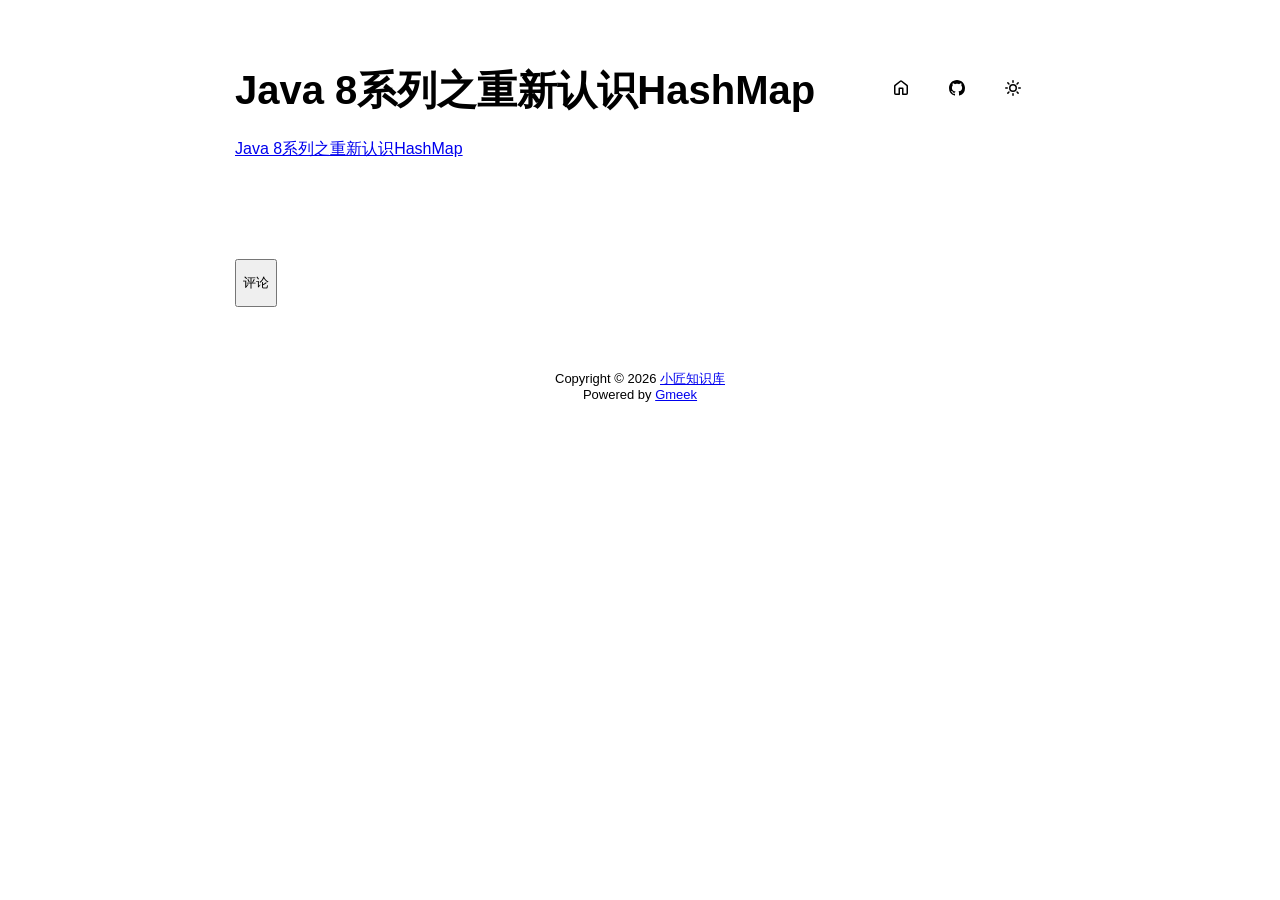
<file: docs/post/Java 8-xi-lie-zhi-zhong-xin-ren-shi-HashMap.html>
<!DOCTYPE html>
<html data-color-mode="light" data-dark-theme="dark" data-light-theme="light" lang="zh-CN">
<head>
    <meta content="text/html; charset=utf-8" http-equiv="content-type" />
    <meta name="viewport" content="width=device-width,initial-scale=1.0">
    <meta http-equiv="X-UA-Compatible" content="IE=edge">
    <link href='https://mirrors.sustech.edu.cn/cdnjs/ajax/libs/Primer/21.0.7/primer.css' rel='stylesheet' />
    
    <link rel="icon" href="https://github.githubassets.com/favicons/favicon.svg"><script>
        let theme = localStorage.getItem("meek_theme") || "light";
        document.documentElement.setAttribute("data-color-mode", theme);
    </script>
<meta name="description" content="[Java 8系列之重新认识HashMap](https://tech.meituan.com/2016/06/24/java-hashmap.html)。">
<meta property="og:title" content="Java 8系列之重新认识HashMap">
<meta property="og:description" content="[Java 8系列之重新认识HashMap](https://tech.meituan.com/2016/06/24/java-hashmap.html)。">
<meta property="og:type" content="article">
<meta property="og:url" content="https://jlifeng.github.io/post/Java%208-xi-lie-zhi-zhong-xin-ren-shi-HashMap.html">
<meta property="og:image" content="https://github.githubassets.com/favicons/favicon.svg">
<title>Java 8系列之重新认识HashMap</title>



</head>
<style>
body{box-sizing: border-box;min-width: 200px;max-width: 900px;margin: 20px auto;padding: 45px;font-size: 16px;font-family: sans-serif;line-height: 1.25;}
#header{display:flex;padding-bottom:8px;border-bottom: 1px solid var(--borderColor-muted, var(--color-border-muted));margin-bottom: 16px;}
#footer {margin-top:64px; text-align: center;font-size: small;}

</style>

<style>
.postTitle{margin: auto 0;font-size:40px;font-weight:bold;}
.title-right{display:flex;margin:auto 0 0 auto;}
.title-right .circle{padding: 14px 16px;margin-right:8px;}
#postBody{border-bottom: 1px solid var(--color-border-default);padding-bottom:36px;}
#postBody hr{height:2px;}
#cmButton{height:48px;margin-top:48px;}
#comments{margin-top:64px;}
.g-emoji{font-size:24px;}
@media (max-width: 600px) {
    body {padding: 8px;}
    .postTitle{font-size:24px;}
}

</style>




<body>
    <div id="header">
<h1 class="postTitle">Java 8系列之重新认识HashMap</h1>
<div class="title-right">
    <a href="https://jlifeng.github.io" id="buttonHome" class="btn btn-invisible circle" title="首页">
        <svg class="octicon" width="16" height="16">
            <path id="pathHome" fill-rule="evenodd"></path>
        </svg>
    </a>
    
    <a href="https://github.com/jlifeng/jlifeng.github.io/issues/10" target="_blank" class="btn btn-invisible circle" title="Issue">
        <svg class="octicon" width="16" height="16">
            <path id="pathIssue" fill-rule="evenodd"></path>
        </svg>
    </a>
    

    <a class="btn btn-invisible circle" onclick="modeSwitch();" title="切换主题">
        <svg class="octicon" width="16" height="16" >
            <path id="themeSwitch" fill-rule="evenodd"></path>
        </svg>
    </a>

</div>
</div>
    <div id="content">
<div class="markdown-body" id="postBody"><p><a href="https://tech.meituan.com/2016/06/24/java-hashmap.html" rel="nofollow">Java 8系列之重新认识HashMap</a></p></div>
<div style="font-size:small;margin-top:8px;float:right;"></div>

<button class="btn btn-block" type="button" onclick="openComments()" id="cmButton">评论</button>
<div class="comments" id="comments"></div>

</div>
    <div id="footer"><div id="footer1">Copyright © <span id="copyrightYear"></span> <a href="https://jlifeng.github.io">小匠知识库</a></div>
<div id="footer2">
    <span id="runday"></span><span>Powered by <a href="https://meekdai.com/Gmeek.html" target="_blank">Gmeek</a></span>
</div>

<script>
var now=new Date();
document.getElementById("copyrightYear").innerHTML=now.getFullYear();

if(""!=""){
    var startSite=new Date("");
    var diff=now.getTime()-startSite.getTime();
    var diffDay=Math.floor(diff/(1000*60*60*24));
    document.getElementById("runday").innerHTML="网站运行 "+diffDay+" 天"+" • ";
}
</script></div>
</body>
<script>
var IconList={'sun': 'M8 10.5a2.5 2.5 0 100-5 2.5 2.5 0 000 5zM8 12a4 4 0 100-8 4 4 0 000 8zM8 0a.75.75 0 01.75.75v1.5a.75.75 0 01-1.5 0V.75A.75.75 0 018 0zm0 13a.75.75 0 01.75.75v1.5a.75.75 0 01-1.5 0v-1.5A.75.75 0 018 13zM2.343 2.343a.75.75 0 011.061 0l1.06 1.061a.75.75 0 01-1.06 1.06l-1.06-1.06a.75.75 0 010-1.06zm9.193 9.193a.75.75 0 011.06 0l1.061 1.06a.75.75 0 01-1.06 1.061l-1.061-1.06a.75.75 0 010-1.061zM16 8a.75.75 0 01-.75.75h-1.5a.75.75 0 010-1.5h1.5A.75.75 0 0116 8zM3 8a.75.75 0 01-.75.75H.75a.75.75 0 010-1.5h1.5A.75.75 0 013 8zm10.657-5.657a.75.75 0 010 1.061l-1.061 1.06a.75.75 0 11-1.06-1.06l1.06-1.06a.75.75 0 011.06 0zm-9.193 9.193a.75.75 0 010 1.06l-1.06 1.061a.75.75 0 11-1.061-1.06l1.06-1.061a.75.75 0 011.061 0z', 'moon': 'M9.598 1.591a.75.75 0 01.785-.175 7 7 0 11-8.967 8.967.75.75 0 01.961-.96 5.5 5.5 0 007.046-7.046.75.75 0 01.175-.786zm1.616 1.945a7 7 0 01-7.678 7.678 5.5 5.5 0 107.678-7.678z', 'sync': 'M1.705 8.005a.75.75 0 0 1 .834.656 5.5 5.5 0 0 0 9.592 2.97l-1.204-1.204a.25.25 0 0 1 .177-.427h3.646a.25.25 0 0 1 .25.25v3.646a.25.25 0 0 1-.427.177l-1.38-1.38A7.002 7.002 0 0 1 1.05 8.84a.75.75 0 0 1 .656-.834ZM8 2.5a5.487 5.487 0 0 0-4.131 1.869l1.204 1.204A.25.25 0 0 1 4.896 6H1.25A.25.25 0 0 1 1 5.75V2.104a.25.25 0 0 1 .427-.177l1.38 1.38A7.002 7.002 0 0 1 14.95 7.16a.75.75 0 0 1-1.49.178A5.5 5.5 0 0 0 8 2.5Z', 'home': 'M6.906.664a1.749 1.749 0 0 1 2.187 0l5.25 4.2c.415.332.657.835.657 1.367v7.019A1.75 1.75 0 0 1 13.25 15h-3.5a.75.75 0 0 1-.75-.75V9H7v5.25a.75.75 0 0 1-.75.75h-3.5A1.75 1.75 0 0 1 1 13.25V6.23c0-.531.242-1.034.657-1.366l5.25-4.2Zm1.25 1.171a.25.25 0 0 0-.312 0l-5.25 4.2a.25.25 0 0 0-.094.196v7.019c0 .138.112.25.25.25H5.5V8.25a.75.75 0 0 1 .75-.75h3.5a.75.75 0 0 1 .75.75v5.25h2.75a.25.25 0 0 0 .25-.25V6.23a.25.25 0 0 0-.094-.195Z', 'github': 'M8 0c4.42 0 8 3.58 8 8a8.013 8.013 0 0 1-5.45 7.59c-.4.08-.55-.17-.55-.38 0-.27.01-1.13.01-2.2 0-.75-.25-1.23-.54-1.48 1.78-.2 3.65-.88 3.65-3.95 0-.88-.31-1.59-.82-2.15.08-.2.36-1.02-.08-2.12 0 0-.67-.22-2.2.82-.64-.18-1.32-.27-2-.27-.68 0-1.36.09-2 .27-1.53-1.03-2.2-.82-2.2-.82-.44 1.1-.16 1.92-.08 2.12-.51.56-.82 1.28-.82 2.15 0 3.06 1.86 3.75 3.64 3.95-.23.2-.44.55-.51 1.07-.46.21-1.61.55-2.33-.66-.15-.24-.6-.83-1.23-.82-.67.01-.27.38.01.53.34.19.73.9.82 1.13.16.45.68 1.31 2.69.94 0 .67.01 1.3.01 1.49 0 .21-.15.45-.55.38A7.995 7.995 0 0 1 0 8c0-4.42 3.58-8 8-8Z'};
var utterancesLoad=0;

let themeSettings={
    "dark": ["dark","moon","#00f0ff","dark-blue"],
    "light": ["light","sun","#ff5000","github-light"],
    "auto": ["auto","sync","","preferred-color-scheme"]
};
function changeTheme(mode, icon, color, utheme){
    document.documentElement.setAttribute("data-color-mode",mode);
    document.getElementById("themeSwitch").setAttribute("d",value=IconList[icon]);
    document.getElementById("themeSwitch").parentNode.style.color=color;
    if(utterancesLoad==1){utterancesTheme(utheme);}
}
function modeSwitch(){
    let currentMode=document.documentElement.getAttribute('data-color-mode');
    let newMode = currentMode === "light" ? "dark" : currentMode === "dark" ? "auto" : "light";
    localStorage.setItem("meek_theme", newMode);
    if(themeSettings[newMode]){
        changeTheme(...themeSettings[newMode]);
    }
}
function utterancesTheme(theme){
    const message={type:'set-theme',theme: theme};
    const iframe=document.getElementsByClassName('utterances-frame')[0];
    iframe.contentWindow.postMessage(message,'https://utteranc.es');
}
if(themeSettings[theme]){changeTheme(...themeSettings[theme]);}
console.log("\n %c Gmeek last https://github.com/Meekdai/Gmeek \n","padding:5px 0;background:#02d81d;color:#fff");
</script>

<script>
document.getElementById("pathHome").setAttribute("d",IconList["home"]);
document.getElementById("pathIssue").setAttribute("d",IconList["github"]);



function openComments(){
    cm=document.getElementById("comments");
    cmButton=document.getElementById("cmButton");
    cmButton.disabled=true;
    cmButton.innerHTML="loading";
    span=document.createElement("span");
    span.setAttribute("class","AnimatedEllipsis");
    cmButton.appendChild(span);

    script=document.createElement("script");
    script.setAttribute("src","https://utteranc.es/client.js");
    script.setAttribute("repo","jlifeng/jlifeng.github.io");
    script.setAttribute("issue-term","title");
    
    if(localStorage.getItem("meek_theme")=="dark"){script.setAttribute("theme","dark-blue");}
    else if(localStorage.getItem("meek_theme")=="light") {script.setAttribute("theme","github-light");}
    else{script.setAttribute("theme","preferred-color-scheme");}
    
    script.setAttribute("crossorigin","anonymous");
    script.setAttribute("async","");
    cm.appendChild(script);

    int=self.setInterval("iFrameLoading()",200);
}

function iFrameLoading(){
    var utterances=document.getElementsByClassName('utterances');
    if(utterances.length==1){
        if(utterances[0].style.height!=""){
            utterancesLoad=1;
            int=window.clearInterval(int);
            document.getElementById("cmButton").style.display="none";
            console.log("utterances Load OK");
        }
    }
}



</script>
<script src='https://code.buxiantang.top/assets/backtop.js'></script><script src='https://code.buxiantang.top/assets/articletoc.js'></script>

</html>
</file>
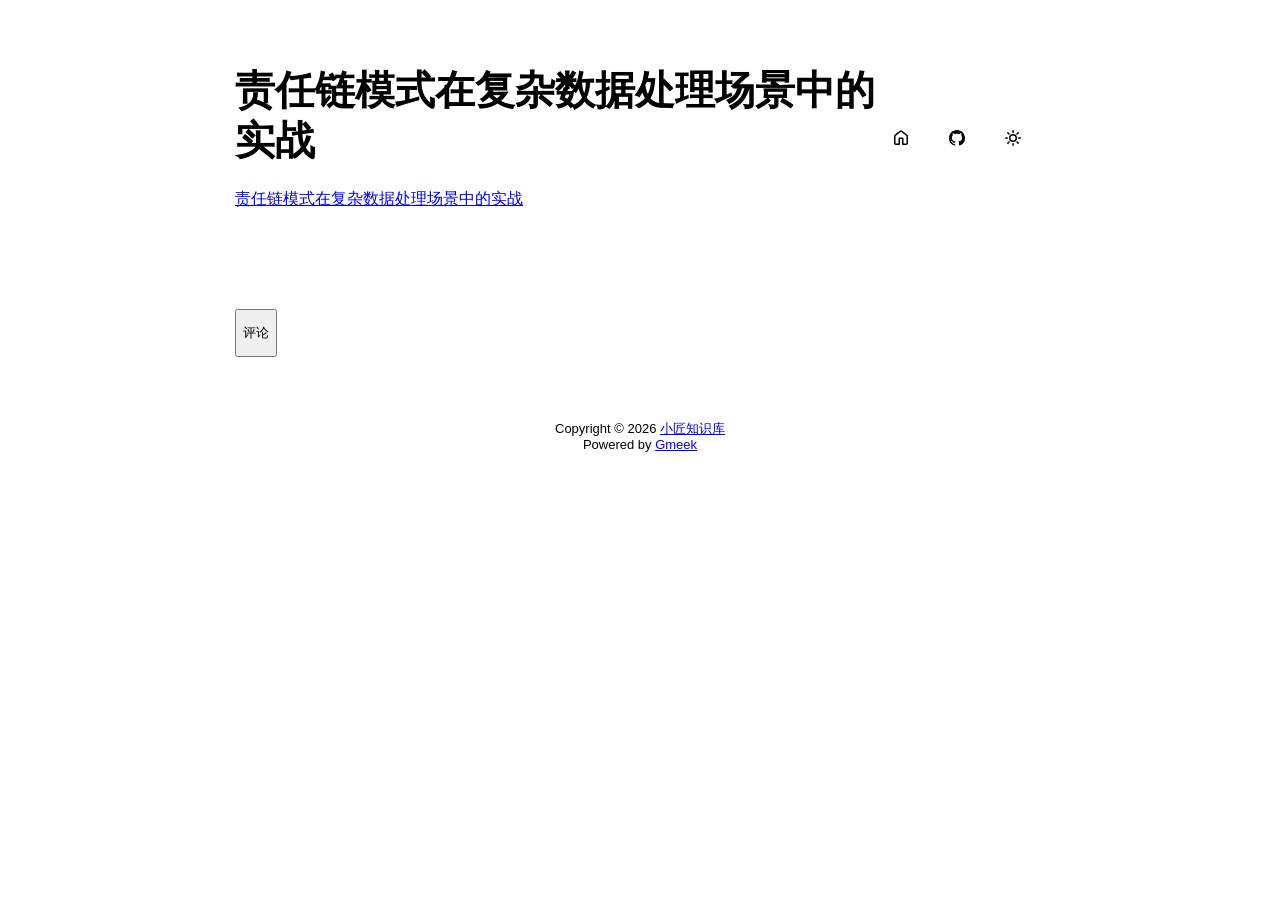
<file: docs/post/ze-ren-lian-mo-shi-zai-fu-za-shu-ju-chu-li-chang-jing-zhong-de-shi-zhan.html>
<!DOCTYPE html>
<html data-color-mode="light" data-dark-theme="dark" data-light-theme="light" lang="zh-CN">
<head>
    <meta content="text/html; charset=utf-8" http-equiv="content-type" />
    <meta name="viewport" content="width=device-width,initial-scale=1.0">
    <meta http-equiv="X-UA-Compatible" content="IE=edge">
    <link href='https://mirrors.sustech.edu.cn/cdnjs/ajax/libs/Primer/21.0.7/primer.css' rel='stylesheet' />
    
    <link rel="icon" href="https://github.githubassets.com/favicons/favicon.svg"><script>
        let theme = localStorage.getItem("meek_theme") || "light";
        document.documentElement.setAttribute("data-color-mode", theme);
    </script>
<meta name="description" content="[责任链模式在复杂数据处理场景中的实战](https://mp.weixin.qq.com/s/eIxFizo6dokG5kcTslZhmQ)。">
<meta property="og:title" content="责任链模式在复杂数据处理场景中的实战">
<meta property="og:description" content="[责任链模式在复杂数据处理场景中的实战](https://mp.weixin.qq.com/s/eIxFizo6dokG5kcTslZhmQ)。">
<meta property="og:type" content="article">
<meta property="og:url" content="https://jlifeng.github.io/post/ze-ren-lian-mo-shi-zai-fu-za-shu-ju-chu-li-chang-jing-zhong-de-shi-zhan.html">
<meta property="og:image" content="https://github.githubassets.com/favicons/favicon.svg">
<title>责任链模式在复杂数据处理场景中的实战</title>



</head>
<style>
body{box-sizing: border-box;min-width: 200px;max-width: 900px;margin: 20px auto;padding: 45px;font-size: 16px;font-family: sans-serif;line-height: 1.25;}
#header{display:flex;padding-bottom:8px;border-bottom: 1px solid var(--borderColor-muted, var(--color-border-muted));margin-bottom: 16px;}
#footer {margin-top:64px; text-align: center;font-size: small;}

</style>

<style>
.postTitle{margin: auto 0;font-size:40px;font-weight:bold;}
.title-right{display:flex;margin:auto 0 0 auto;}
.title-right .circle{padding: 14px 16px;margin-right:8px;}
#postBody{border-bottom: 1px solid var(--color-border-default);padding-bottom:36px;}
#postBody hr{height:2px;}
#cmButton{height:48px;margin-top:48px;}
#comments{margin-top:64px;}
.g-emoji{font-size:24px;}
@media (max-width: 600px) {
    body {padding: 8px;}
    .postTitle{font-size:24px;}
}

</style>




<body>
    <div id="header">
<h1 class="postTitle">责任链模式在复杂数据处理场景中的实战</h1>
<div class="title-right">
    <a href="https://jlifeng.github.io" id="buttonHome" class="btn btn-invisible circle" title="首页">
        <svg class="octicon" width="16" height="16">
            <path id="pathHome" fill-rule="evenodd"></path>
        </svg>
    </a>
    
    <a href="https://github.com/jlifeng/jlifeng.github.io/issues/8" target="_blank" class="btn btn-invisible circle" title="Issue">
        <svg class="octicon" width="16" height="16">
            <path id="pathIssue" fill-rule="evenodd"></path>
        </svg>
    </a>
    

    <a class="btn btn-invisible circle" onclick="modeSwitch();" title="切换主题">
        <svg class="octicon" width="16" height="16" >
            <path id="themeSwitch" fill-rule="evenodd"></path>
        </svg>
    </a>

</div>
</div>
    <div id="content">
<div class="markdown-body" id="postBody"><p><a href="https://mp.weixin.qq.com/s/eIxFizo6dokG5kcTslZhmQ" rel="nofollow">责任链模式在复杂数据处理场景中的实战</a></p></div>
<div style="font-size:small;margin-top:8px;float:right;"></div>

<button class="btn btn-block" type="button" onclick="openComments()" id="cmButton">评论</button>
<div class="comments" id="comments"></div>

</div>
    <div id="footer"><div id="footer1">Copyright © <span id="copyrightYear"></span> <a href="https://jlifeng.github.io">小匠知识库</a></div>
<div id="footer2">
    <span id="runday"></span><span>Powered by <a href="https://meekdai.com/Gmeek.html" target="_blank">Gmeek</a></span>
</div>

<script>
var now=new Date();
document.getElementById("copyrightYear").innerHTML=now.getFullYear();

if(""!=""){
    var startSite=new Date("");
    var diff=now.getTime()-startSite.getTime();
    var diffDay=Math.floor(diff/(1000*60*60*24));
    document.getElementById("runday").innerHTML="网站运行 "+diffDay+" 天"+" • ";
}
</script></div>
</body>
<script>
var IconList={'sun': 'M8 10.5a2.5 2.5 0 100-5 2.5 2.5 0 000 5zM8 12a4 4 0 100-8 4 4 0 000 8zM8 0a.75.75 0 01.75.75v1.5a.75.75 0 01-1.5 0V.75A.75.75 0 018 0zm0 13a.75.75 0 01.75.75v1.5a.75.75 0 01-1.5 0v-1.5A.75.75 0 018 13zM2.343 2.343a.75.75 0 011.061 0l1.06 1.061a.75.75 0 01-1.06 1.06l-1.06-1.06a.75.75 0 010-1.06zm9.193 9.193a.75.75 0 011.06 0l1.061 1.06a.75.75 0 01-1.06 1.061l-1.061-1.06a.75.75 0 010-1.061zM16 8a.75.75 0 01-.75.75h-1.5a.75.75 0 010-1.5h1.5A.75.75 0 0116 8zM3 8a.75.75 0 01-.75.75H.75a.75.75 0 010-1.5h1.5A.75.75 0 013 8zm10.657-5.657a.75.75 0 010 1.061l-1.061 1.06a.75.75 0 11-1.06-1.06l1.06-1.06a.75.75 0 011.06 0zm-9.193 9.193a.75.75 0 010 1.06l-1.06 1.061a.75.75 0 11-1.061-1.06l1.06-1.061a.75.75 0 011.061 0z', 'moon': 'M9.598 1.591a.75.75 0 01.785-.175 7 7 0 11-8.967 8.967.75.75 0 01.961-.96 5.5 5.5 0 007.046-7.046.75.75 0 01.175-.786zm1.616 1.945a7 7 0 01-7.678 7.678 5.5 5.5 0 107.678-7.678z', 'sync': 'M1.705 8.005a.75.75 0 0 1 .834.656 5.5 5.5 0 0 0 9.592 2.97l-1.204-1.204a.25.25 0 0 1 .177-.427h3.646a.25.25 0 0 1 .25.25v3.646a.25.25 0 0 1-.427.177l-1.38-1.38A7.002 7.002 0 0 1 1.05 8.84a.75.75 0 0 1 .656-.834ZM8 2.5a5.487 5.487 0 0 0-4.131 1.869l1.204 1.204A.25.25 0 0 1 4.896 6H1.25A.25.25 0 0 1 1 5.75V2.104a.25.25 0 0 1 .427-.177l1.38 1.38A7.002 7.002 0 0 1 14.95 7.16a.75.75 0 0 1-1.49.178A5.5 5.5 0 0 0 8 2.5Z', 'home': 'M6.906.664a1.749 1.749 0 0 1 2.187 0l5.25 4.2c.415.332.657.835.657 1.367v7.019A1.75 1.75 0 0 1 13.25 15h-3.5a.75.75 0 0 1-.75-.75V9H7v5.25a.75.75 0 0 1-.75.75h-3.5A1.75 1.75 0 0 1 1 13.25V6.23c0-.531.242-1.034.657-1.366l5.25-4.2Zm1.25 1.171a.25.25 0 0 0-.312 0l-5.25 4.2a.25.25 0 0 0-.094.196v7.019c0 .138.112.25.25.25H5.5V8.25a.75.75 0 0 1 .75-.75h3.5a.75.75 0 0 1 .75.75v5.25h2.75a.25.25 0 0 0 .25-.25V6.23a.25.25 0 0 0-.094-.195Z', 'github': 'M8 0c4.42 0 8 3.58 8 8a8.013 8.013 0 0 1-5.45 7.59c-.4.08-.55-.17-.55-.38 0-.27.01-1.13.01-2.2 0-.75-.25-1.23-.54-1.48 1.78-.2 3.65-.88 3.65-3.95 0-.88-.31-1.59-.82-2.15.08-.2.36-1.02-.08-2.12 0 0-.67-.22-2.2.82-.64-.18-1.32-.27-2-.27-.68 0-1.36.09-2 .27-1.53-1.03-2.2-.82-2.2-.82-.44 1.1-.16 1.92-.08 2.12-.51.56-.82 1.28-.82 2.15 0 3.06 1.86 3.75 3.64 3.95-.23.2-.44.55-.51 1.07-.46.21-1.61.55-2.33-.66-.15-.24-.6-.83-1.23-.82-.67.01-.27.38.01.53.34.19.73.9.82 1.13.16.45.68 1.31 2.69.94 0 .67.01 1.3.01 1.49 0 .21-.15.45-.55.38A7.995 7.995 0 0 1 0 8c0-4.42 3.58-8 8-8Z'};
var utterancesLoad=0;

let themeSettings={
    "dark": ["dark","moon","#00f0ff","dark-blue"],
    "light": ["light","sun","#ff5000","github-light"],
    "auto": ["auto","sync","","preferred-color-scheme"]
};
function changeTheme(mode, icon, color, utheme){
    document.documentElement.setAttribute("data-color-mode",mode);
    document.getElementById("themeSwitch").setAttribute("d",value=IconList[icon]);
    document.getElementById("themeSwitch").parentNode.style.color=color;
    if(utterancesLoad==1){utterancesTheme(utheme);}
}
function modeSwitch(){
    let currentMode=document.documentElement.getAttribute('data-color-mode');
    let newMode = currentMode === "light" ? "dark" : currentMode === "dark" ? "auto" : "light";
    localStorage.setItem("meek_theme", newMode);
    if(themeSettings[newMode]){
        changeTheme(...themeSettings[newMode]);
    }
}
function utterancesTheme(theme){
    const message={type:'set-theme',theme: theme};
    const iframe=document.getElementsByClassName('utterances-frame')[0];
    iframe.contentWindow.postMessage(message,'https://utteranc.es');
}
if(themeSettings[theme]){changeTheme(...themeSettings[theme]);}
console.log("\n %c Gmeek last https://github.com/Meekdai/Gmeek \n","padding:5px 0;background:#02d81d;color:#fff");
</script>

<script>
document.getElementById("pathHome").setAttribute("d",IconList["home"]);
document.getElementById("pathIssue").setAttribute("d",IconList["github"]);



function openComments(){
    cm=document.getElementById("comments");
    cmButton=document.getElementById("cmButton");
    cmButton.disabled=true;
    cmButton.innerHTML="loading";
    span=document.createElement("span");
    span.setAttribute("class","AnimatedEllipsis");
    cmButton.appendChild(span);

    script=document.createElement("script");
    script.setAttribute("src","https://utteranc.es/client.js");
    script.setAttribute("repo","jlifeng/jlifeng.github.io");
    script.setAttribute("issue-term","title");
    
    if(localStorage.getItem("meek_theme")=="dark"){script.setAttribute("theme","dark-blue");}
    else if(localStorage.getItem("meek_theme")=="light") {script.setAttribute("theme","github-light");}
    else{script.setAttribute("theme","preferred-color-scheme");}
    
    script.setAttribute("crossorigin","anonymous");
    script.setAttribute("async","");
    cm.appendChild(script);

    int=self.setInterval("iFrameLoading()",200);
}

function iFrameLoading(){
    var utterances=document.getElementsByClassName('utterances');
    if(utterances.length==1){
        if(utterances[0].style.height!=""){
            utterancesLoad=1;
            int=window.clearInterval(int);
            document.getElementById("cmButton").style.display="none";
            console.log("utterances Load OK");
        }
    }
}



</script>
<script src='https://code.buxiantang.top/assets/backtop.js'></script><script src='https://code.buxiantang.top/assets/articletoc.js'></script>

</html>
</file>
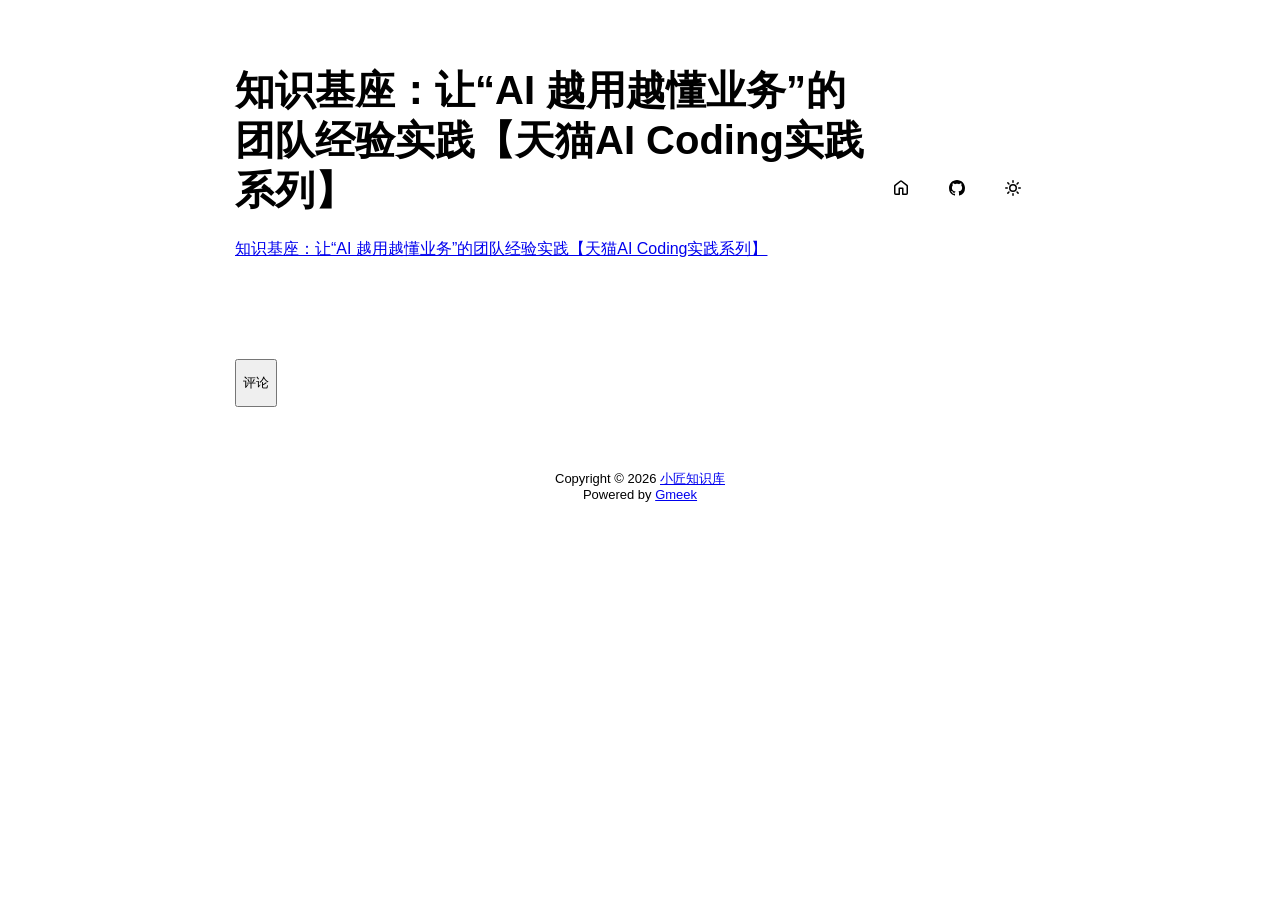
<file: docs/post/zhi-shi-ji-zuo-：-rang-“AI -yue-yong-yue-dong-ye-wu-”-de-tuan-dui-jing-yan-shi-jian-【-tian-mao-AI Coding-shi-jian-xi-lie-】.html>
<!DOCTYPE html>
<html data-color-mode="light" data-dark-theme="dark" data-light-theme="light" lang="zh-CN">
<head>
    <meta content="text/html; charset=utf-8" http-equiv="content-type" />
    <meta name="viewport" content="width=device-width,initial-scale=1.0">
    <meta http-equiv="X-UA-Compatible" content="IE=edge">
    <link href='https://mirrors.sustech.edu.cn/cdnjs/ajax/libs/Primer/21.0.7/primer.css' rel='stylesheet' />
    
    <link rel="icon" href="https://github.githubassets.com/favicons/favicon.svg"><script>
        let theme = localStorage.getItem("meek_theme") || "light";
        document.documentElement.setAttribute("data-color-mode", theme);
    </script>
<meta name="description" content="[知识基座：让“AI 越用越懂业务”的团队经验实践【天猫AI Coding实践系列】](https://mp.weixin.qq.com/s/P-p4-BH8AAOnTBRcpsoKeQ)。">
<meta property="og:title" content="知识基座：让“AI 越用越懂业务”的团队经验实践【天猫AI Coding实践系列】">
<meta property="og:description" content="[知识基座：让“AI 越用越懂业务”的团队经验实践【天猫AI Coding实践系列】](https://mp.weixin.qq.com/s/P-p4-BH8AAOnTBRcpsoKeQ)。">
<meta property="og:type" content="article">
<meta property="og:url" content="https://jlifeng.github.io/post/zhi-shi-ji-zuo-%EF%BC%9A-rang-%E2%80%9CAI%20-yue-yong-yue-dong-ye-wu-%E2%80%9D-de-tuan-dui-jing-yan-shi-jian-%E3%80%90-tian-mao-AI%20Coding-shi-jian-xi-lie-%E3%80%91.html">
<meta property="og:image" content="https://github.githubassets.com/favicons/favicon.svg">
<title>知识基座：让“AI 越用越懂业务”的团队经验实践【天猫AI Coding实践系列】</title>



</head>
<style>
body{box-sizing: border-box;min-width: 200px;max-width: 900px;margin: 20px auto;padding: 45px;font-size: 16px;font-family: sans-serif;line-height: 1.25;}
#header{display:flex;padding-bottom:8px;border-bottom: 1px solid var(--borderColor-muted, var(--color-border-muted));margin-bottom: 16px;}
#footer {margin-top:64px; text-align: center;font-size: small;}

</style>

<style>
.postTitle{margin: auto 0;font-size:40px;font-weight:bold;}
.title-right{display:flex;margin:auto 0 0 auto;}
.title-right .circle{padding: 14px 16px;margin-right:8px;}
#postBody{border-bottom: 1px solid var(--color-border-default);padding-bottom:36px;}
#postBody hr{height:2px;}
#cmButton{height:48px;margin-top:48px;}
#comments{margin-top:64px;}
.g-emoji{font-size:24px;}
@media (max-width: 600px) {
    body {padding: 8px;}
    .postTitle{font-size:24px;}
}

</style>




<body>
    <div id="header">
<h1 class="postTitle">知识基座：让“AI 越用越懂业务”的团队经验实践【天猫AI Coding实践系列】</h1>
<div class="title-right">
    <a href="https://jlifeng.github.io" id="buttonHome" class="btn btn-invisible circle" title="首页">
        <svg class="octicon" width="16" height="16">
            <path id="pathHome" fill-rule="evenodd"></path>
        </svg>
    </a>
    
    <a href="https://github.com/jlifeng/jlifeng.github.io/issues/9" target="_blank" class="btn btn-invisible circle" title="Issue">
        <svg class="octicon" width="16" height="16">
            <path id="pathIssue" fill-rule="evenodd"></path>
        </svg>
    </a>
    

    <a class="btn btn-invisible circle" onclick="modeSwitch();" title="切换主题">
        <svg class="octicon" width="16" height="16" >
            <path id="themeSwitch" fill-rule="evenodd"></path>
        </svg>
    </a>

</div>
</div>
    <div id="content">
<div class="markdown-body" id="postBody"><p><a href="https://mp.weixin.qq.com/s/P-p4-BH8AAOnTBRcpsoKeQ" rel="nofollow">知识基座：让“AI 越用越懂业务”的团队经验实践【天猫AI Coding实践系列】</a></p></div>
<div style="font-size:small;margin-top:8px;float:right;"></div>

<button class="btn btn-block" type="button" onclick="openComments()" id="cmButton">评论</button>
<div class="comments" id="comments"></div>

</div>
    <div id="footer"><div id="footer1">Copyright © <span id="copyrightYear"></span> <a href="https://jlifeng.github.io">小匠知识库</a></div>
<div id="footer2">
    <span id="runday"></span><span>Powered by <a href="https://meekdai.com/Gmeek.html" target="_blank">Gmeek</a></span>
</div>

<script>
var now=new Date();
document.getElementById("copyrightYear").innerHTML=now.getFullYear();

if(""!=""){
    var startSite=new Date("");
    var diff=now.getTime()-startSite.getTime();
    var diffDay=Math.floor(diff/(1000*60*60*24));
    document.getElementById("runday").innerHTML="网站运行 "+diffDay+" 天"+" • ";
}
</script></div>
</body>
<script>
var IconList={'sun': 'M8 10.5a2.5 2.5 0 100-5 2.5 2.5 0 000 5zM8 12a4 4 0 100-8 4 4 0 000 8zM8 0a.75.75 0 01.75.75v1.5a.75.75 0 01-1.5 0V.75A.75.75 0 018 0zm0 13a.75.75 0 01.75.75v1.5a.75.75 0 01-1.5 0v-1.5A.75.75 0 018 13zM2.343 2.343a.75.75 0 011.061 0l1.06 1.061a.75.75 0 01-1.06 1.06l-1.06-1.06a.75.75 0 010-1.06zm9.193 9.193a.75.75 0 011.06 0l1.061 1.06a.75.75 0 01-1.06 1.061l-1.061-1.06a.75.75 0 010-1.061zM16 8a.75.75 0 01-.75.75h-1.5a.75.75 0 010-1.5h1.5A.75.75 0 0116 8zM3 8a.75.75 0 01-.75.75H.75a.75.75 0 010-1.5h1.5A.75.75 0 013 8zm10.657-5.657a.75.75 0 010 1.061l-1.061 1.06a.75.75 0 11-1.06-1.06l1.06-1.06a.75.75 0 011.06 0zm-9.193 9.193a.75.75 0 010 1.06l-1.06 1.061a.75.75 0 11-1.061-1.06l1.06-1.061a.75.75 0 011.061 0z', 'moon': 'M9.598 1.591a.75.75 0 01.785-.175 7 7 0 11-8.967 8.967.75.75 0 01.961-.96 5.5 5.5 0 007.046-7.046.75.75 0 01.175-.786zm1.616 1.945a7 7 0 01-7.678 7.678 5.5 5.5 0 107.678-7.678z', 'sync': 'M1.705 8.005a.75.75 0 0 1 .834.656 5.5 5.5 0 0 0 9.592 2.97l-1.204-1.204a.25.25 0 0 1 .177-.427h3.646a.25.25 0 0 1 .25.25v3.646a.25.25 0 0 1-.427.177l-1.38-1.38A7.002 7.002 0 0 1 1.05 8.84a.75.75 0 0 1 .656-.834ZM8 2.5a5.487 5.487 0 0 0-4.131 1.869l1.204 1.204A.25.25 0 0 1 4.896 6H1.25A.25.25 0 0 1 1 5.75V2.104a.25.25 0 0 1 .427-.177l1.38 1.38A7.002 7.002 0 0 1 14.95 7.16a.75.75 0 0 1-1.49.178A5.5 5.5 0 0 0 8 2.5Z', 'home': 'M6.906.664a1.749 1.749 0 0 1 2.187 0l5.25 4.2c.415.332.657.835.657 1.367v7.019A1.75 1.75 0 0 1 13.25 15h-3.5a.75.75 0 0 1-.75-.75V9H7v5.25a.75.75 0 0 1-.75.75h-3.5A1.75 1.75 0 0 1 1 13.25V6.23c0-.531.242-1.034.657-1.366l5.25-4.2Zm1.25 1.171a.25.25 0 0 0-.312 0l-5.25 4.2a.25.25 0 0 0-.094.196v7.019c0 .138.112.25.25.25H5.5V8.25a.75.75 0 0 1 .75-.75h3.5a.75.75 0 0 1 .75.75v5.25h2.75a.25.25 0 0 0 .25-.25V6.23a.25.25 0 0 0-.094-.195Z', 'github': 'M8 0c4.42 0 8 3.58 8 8a8.013 8.013 0 0 1-5.45 7.59c-.4.08-.55-.17-.55-.38 0-.27.01-1.13.01-2.2 0-.75-.25-1.23-.54-1.48 1.78-.2 3.65-.88 3.65-3.95 0-.88-.31-1.59-.82-2.15.08-.2.36-1.02-.08-2.12 0 0-.67-.22-2.2.82-.64-.18-1.32-.27-2-.27-.68 0-1.36.09-2 .27-1.53-1.03-2.2-.82-2.2-.82-.44 1.1-.16 1.92-.08 2.12-.51.56-.82 1.28-.82 2.15 0 3.06 1.86 3.75 3.64 3.95-.23.2-.44.55-.51 1.07-.46.21-1.61.55-2.33-.66-.15-.24-.6-.83-1.23-.82-.67.01-.27.38.01.53.34.19.73.9.82 1.13.16.45.68 1.31 2.69.94 0 .67.01 1.3.01 1.49 0 .21-.15.45-.55.38A7.995 7.995 0 0 1 0 8c0-4.42 3.58-8 8-8Z'};
var utterancesLoad=0;

let themeSettings={
    "dark": ["dark","moon","#00f0ff","dark-blue"],
    "light": ["light","sun","#ff5000","github-light"],
    "auto": ["auto","sync","","preferred-color-scheme"]
};
function changeTheme(mode, icon, color, utheme){
    document.documentElement.setAttribute("data-color-mode",mode);
    document.getElementById("themeSwitch").setAttribute("d",value=IconList[icon]);
    document.getElementById("themeSwitch").parentNode.style.color=color;
    if(utterancesLoad==1){utterancesTheme(utheme);}
}
function modeSwitch(){
    let currentMode=document.documentElement.getAttribute('data-color-mode');
    let newMode = currentMode === "light" ? "dark" : currentMode === "dark" ? "auto" : "light";
    localStorage.setItem("meek_theme", newMode);
    if(themeSettings[newMode]){
        changeTheme(...themeSettings[newMode]);
    }
}
function utterancesTheme(theme){
    const message={type:'set-theme',theme: theme};
    const iframe=document.getElementsByClassName('utterances-frame')[0];
    iframe.contentWindow.postMessage(message,'https://utteranc.es');
}
if(themeSettings[theme]){changeTheme(...themeSettings[theme]);}
console.log("\n %c Gmeek last https://github.com/Meekdai/Gmeek \n","padding:5px 0;background:#02d81d;color:#fff");
</script>

<script>
document.getElementById("pathHome").setAttribute("d",IconList["home"]);
document.getElementById("pathIssue").setAttribute("d",IconList["github"]);



function openComments(){
    cm=document.getElementById("comments");
    cmButton=document.getElementById("cmButton");
    cmButton.disabled=true;
    cmButton.innerHTML="loading";
    span=document.createElement("span");
    span.setAttribute("class","AnimatedEllipsis");
    cmButton.appendChild(span);

    script=document.createElement("script");
    script.setAttribute("src","https://utteranc.es/client.js");
    script.setAttribute("repo","jlifeng/jlifeng.github.io");
    script.setAttribute("issue-term","title");
    
    if(localStorage.getItem("meek_theme")=="dark"){script.setAttribute("theme","dark-blue");}
    else if(localStorage.getItem("meek_theme")=="light") {script.setAttribute("theme","github-light");}
    else{script.setAttribute("theme","preferred-color-scheme");}
    
    script.setAttribute("crossorigin","anonymous");
    script.setAttribute("async","");
    cm.appendChild(script);

    int=self.setInterval("iFrameLoading()",200);
}

function iFrameLoading(){
    var utterances=document.getElementsByClassName('utterances');
    if(utterances.length==1){
        if(utterances[0].style.height!=""){
            utterancesLoad=1;
            int=window.clearInterval(int);
            document.getElementById("cmButton").style.display="none";
            console.log("utterances Load OK");
        }
    }
}



</script>
<script src='https://code.buxiantang.top/assets/backtop.js'></script><script src='https://code.buxiantang.top/assets/articletoc.js'></script>

</html>
</file>
